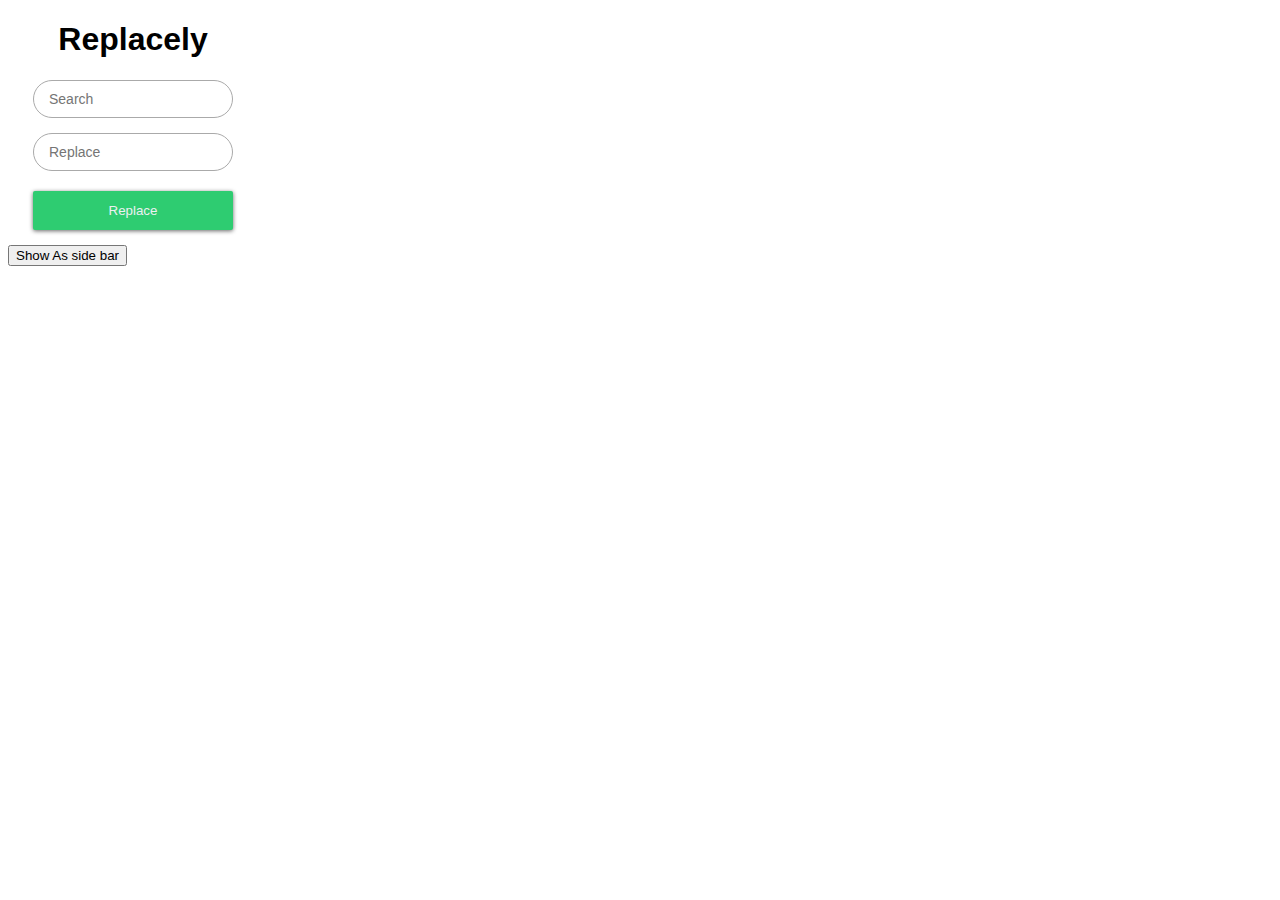
<file: popup.html>
<!DOCTYPE html>
<html>
  <head>
    <link rel="stylesheet" type="text/css" href="popup.css" />
  </head>
  <body>
    <div class="wrap">
      <h1>Replacely</h1>

      <form id="replacely-form">
        <input
          type="text"
          id="search"
          required
          class="text-box"
          placeholder="Search"
        />
        <input
          type="text"
          id="replace"
          required
          class="text-box"
          placeholder="Replace"
        />
        <button class="btn" type="submit">
          <span>Replace</span>
        </button>
      </form>

      <div>
        <button id="showButton">Show As side bar</button>
      </div>
    </div>
    <script src="popup.js"></script>
  </body>
</html>
</file>
<file: popup.css>
body {
    font-family: sans-serif;
  }
  
  * {
    box-sizing: border-box;
  }

  h1{
    text-align: center;
  }
  
  .wrap {
    width: 250px;
  }
  
  form {
    width: 200px;
    margin: 0 auto;
  }
  
  .text-box {
    width: 100%;
    padding: 10px 15px;
    font-size: 14px;
    border-radius: 20px;
    border: 1px solid #aaa;
    margin-bottom: 15px;
  }

  .text-box:focus {
    outline: 0;
    box-shadow: 0 0 4px #39f;
  }

  .btn {
    position: relative;
  
    display: block;
    margin: 5px auto 15px;
    padding: 0;
    width:100%;
  
    overflow: hidden;
  
    border-width: 0;
    outline: none;
    border-radius: 2px;
    box-shadow: 0 1px 4px rgba(0, 0, 0, .6);
    
    background-color: #2ecc71;
    color: #ecf0f1;
    
    transition: background-color .3s;
  }
  
  .btn:hover, .btn:focus {
    background-color: #27ae60;
  }
  
  .btn > * {
    position: relative;
  }
  
  .btn span {
    display: block;
    padding: 12px 24px;
  }
  
  .btn:before {
    content: "";
    
    position: absolute;
    top: 50%;
    left: 50%;
    
    display: block;
    width: 0;
    padding-top: 0;
      
    border-radius: 100%;
    
    background-color: rgba(236, 240, 241, .3);
    
    -webkit-transform: translate(-50%, -50%);
    -moz-transform: translate(-50%, -50%);
    -ms-transform: translate(-50%, -50%);
    -o-transform: translate(-50%, -50%);
    transform: translate(-50%, -50%);
  }
  
  .btn:active:before {
    width: 120%;
    padding-top: 120%;
    
    transition: width .2s ease-out, padding-top .2s ease-out;
  }
</file>
